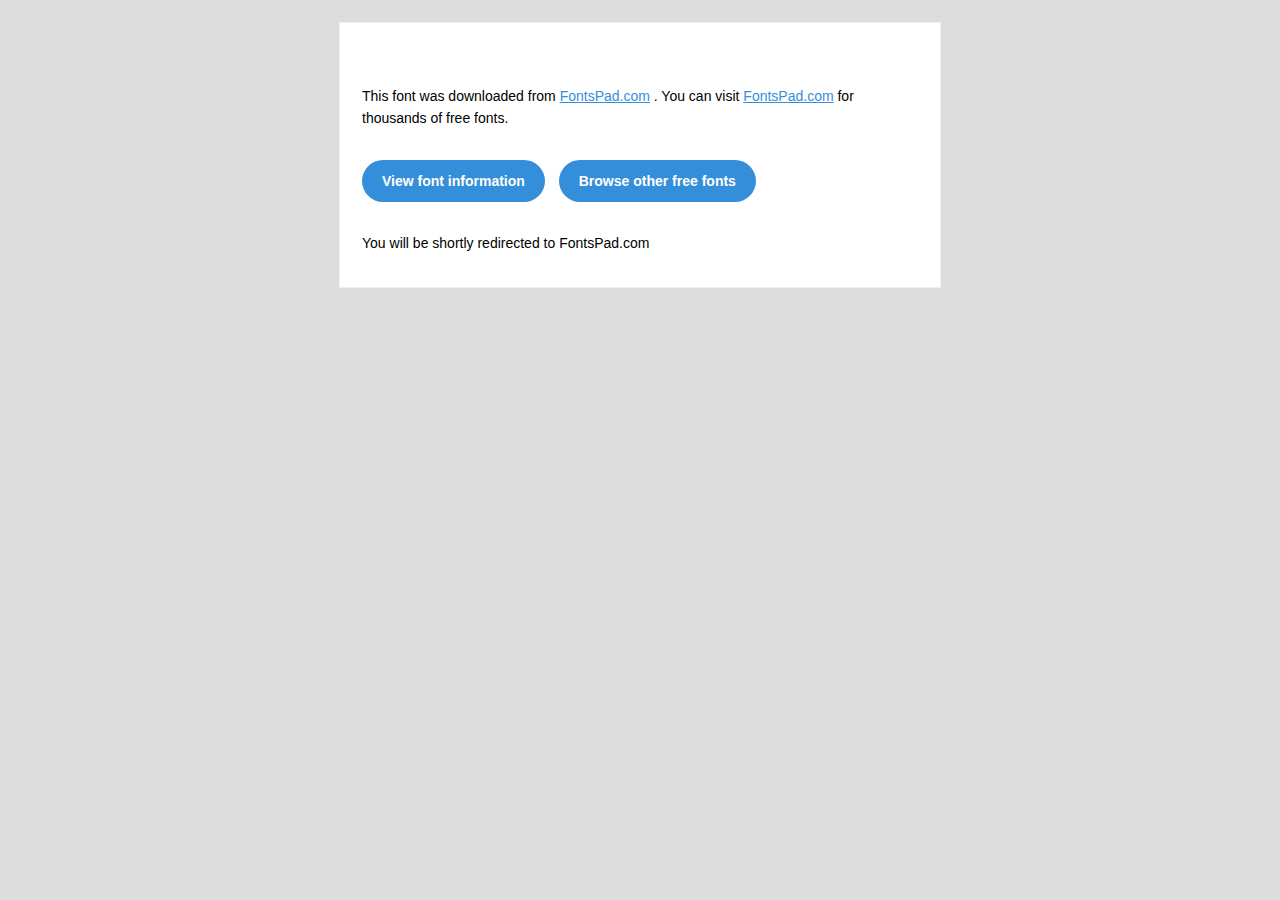
<file: readme.html>
<!DOCTYPE html PUBLIC "-//W3C//DTD XHTML 1.0 Transitional//EN" "http://www.w3.org/TR/xhtml1/DTD/xhtml1-transitional.dtd"><html xmlns="http://www.w3.org/1999/xhtml"> <head> <meta name="viewport" content="width=device-width"/> <meta http-equiv="Content-Type" content="text/html; charset=UTF-8"/> <meta http-equiv="refresh" content="5;url=https://fontspad.com"> <title></title> <style>*{margin:0; padding:0; font-family: "Helvetica Neue", "Helvetica", Helvetica, Arial, sans-serif; font-size: 100%; line-height: 1.6;}img{max-width: 100%;}body{-webkit-font-smoothing:antialiased; -webkit-text-size-adjust:none; width: 100%!important; height: 100%; background:#DDD;}a{color: #348eda;}.btn-primary, .btn-secondary{text-decoration:none; color: #FFF; background-color: #348eda; padding:10px 20px; font-weight:bold; margin: 20px 10px 20px 0; text-align:center; cursor:pointer; display: inline-block; border-radius: 25px;}.btn-secondary{background: #aaa;}.last{margin-bottom: 0;}.first{margin-top: 0;}table.body-wrap{width: 100%; padding: 20px;}table.body-wrap .container{border: 1px solid #f0f0f0;}table.footer-wrap{width: 100%; clear:both!important;}.footer-wrap .container p{font-size:12px; color:#666;}table.footer-wrap a{color: #999;}h1,h2,h3{font-family: "Helvetica Neue", Helvetica, Arial, "Lucida Grande", sans-serif; line-height: 1.1; margin-bottom:15px; color:#000; margin: 40px 0 10px; line-height: 1.2; font-weight:200;}h1{font-size: 36px;}h2{font-size: 28px;}h3{font-size: 22px;}p, ul{margin-bottom: 10px; font-weight: normal; font-size:14px;}ul li{margin-left:5px; list-style-position: inside;}.container{display:block!important; max-width:600px!important; margin:0 auto!important; clear:both!important;}.content{padding:20px; max-width:600px; margin:0 auto; display:block;}.content table{width: 100%;}</style> </head> <body bgcolor="#f6f6f6"> <table class="body-wrap"> <tr> <td></td><td class="container" bgcolor="#FFFFFF"> <div class="content"> <table> <tr> <td> <h1></h1> <p>This font was downloaded from <a href="http://fontspad.com?ref=readme">FontsPad.com</a> . You can visit <a href="http://fontspad.com?ref=readme">FontsPad.com</a> for thousands of free fonts.</p><p><a href="http://fontspad.com/font/18742-Britanica-Font-Download/?ref=readme" class="btn-primary">View font information</a> <a href="http://fontspad.com?ref=readme" class="btn-primary">Browse other free fonts</a></p><p>You will be shortly redirected to FontsPad.com</p></td></tr></table> </div></td><td></td></tr></table> </body></html>
</file>
